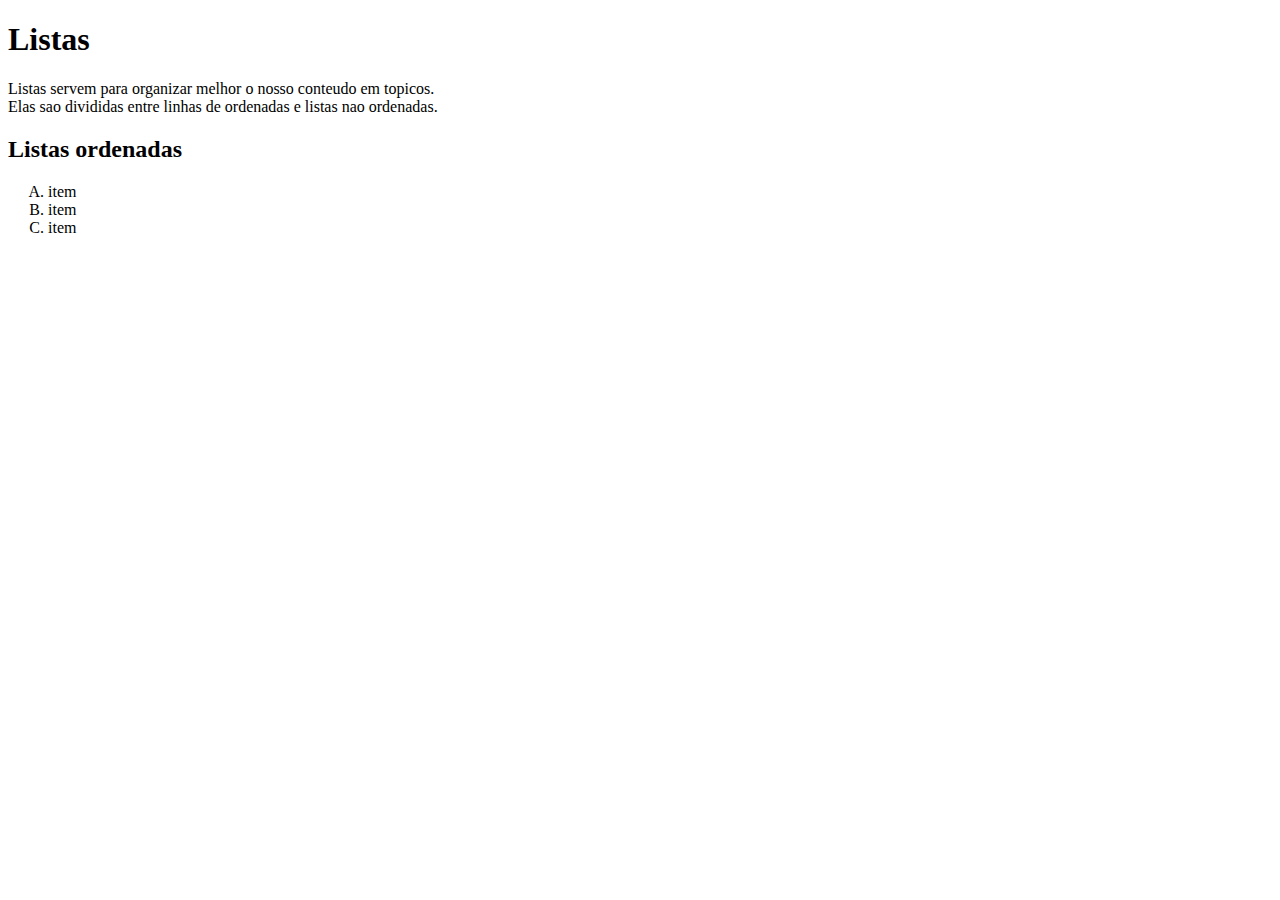
<file: patinhos burrinhos/03-12/index.html>
<!DOCTYPE html>
<html lang="en">
<head>
    <meta charset="UTF-8">
    <meta name="viewport" content="width=device-width, initial-scale=1.0">
    <title>Document</title>
</head>
<body>
    <h1>Listas</h1>
    <p>Listas servem para organizar melhor o nosso conteudo em topicos. <br>
        Elas sao divididas entre linhas de ordenadas e listas nao ordenadas.
    </p>

<h2>Listas ordenadas</h2>
<ol type="A">
    <li>item</li>
    <li>item</li>
    <li>item</li>
</ol>
</body>
</html>
</file>
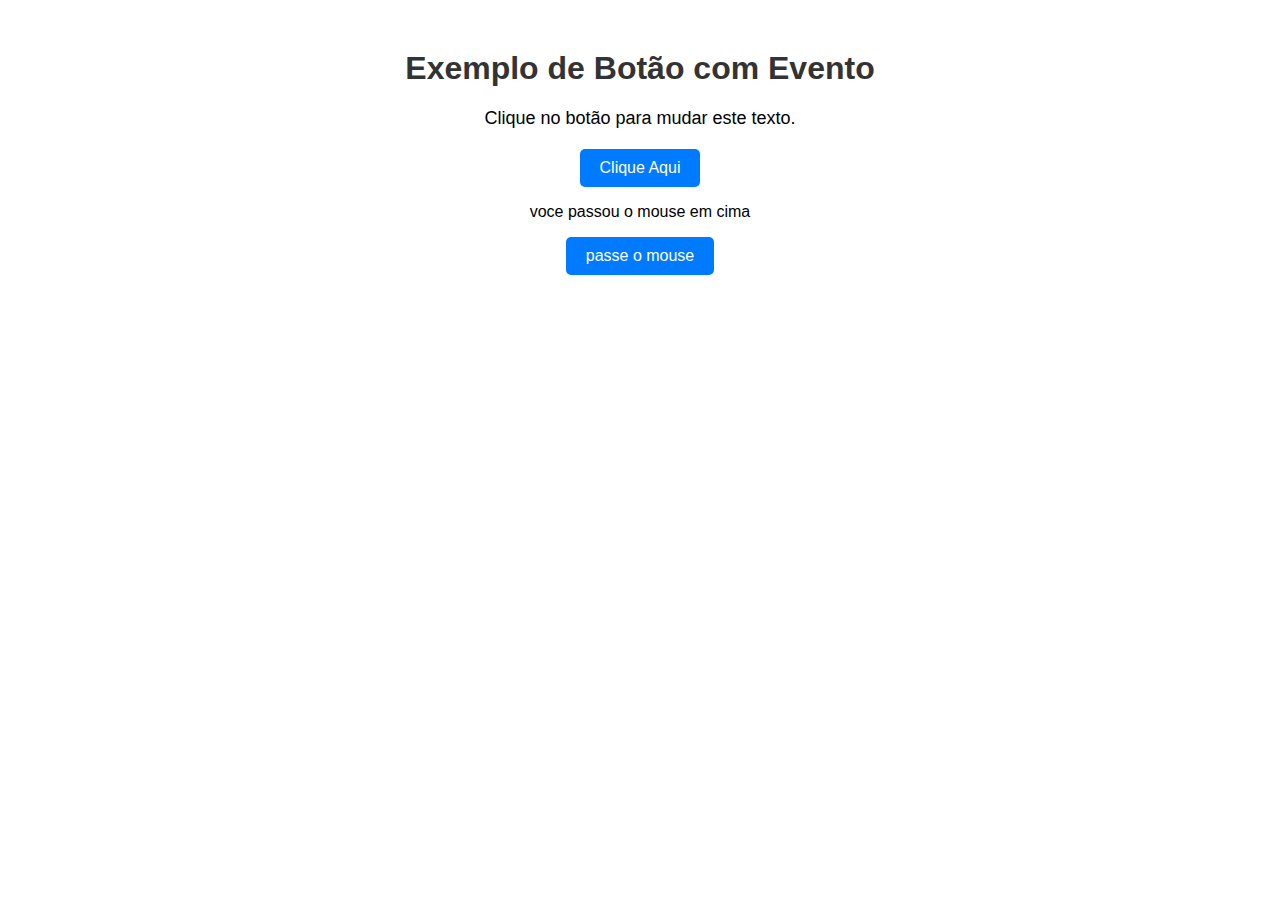
<file: patinhos burrinhos/05-12/index.html>
<!DOCTYPE html>
<html lang="pt-BR">
<head>
    <meta charset="UTF-8">
    <meta name="viewport" content="width=device-width, initial-scale=1.0">
    <title>Exemplo de Eventos e getElementById</title>
    <link rel="stylesheet" href="styles.css">
</head>
<body>

    <h1>Exemplo de Botão com Evento</h1>

    <p id="texto">Clique no botão para mudar este texto.</p>

    <button id="meuBotao">Clique Aqui</button>

    <script src="script.js"></script>
    <p id="alteraTexto2">voce passou o mouse em cima</p>

    <button id="botao2">passe o mouse</button>




</body>
</html>
</file>
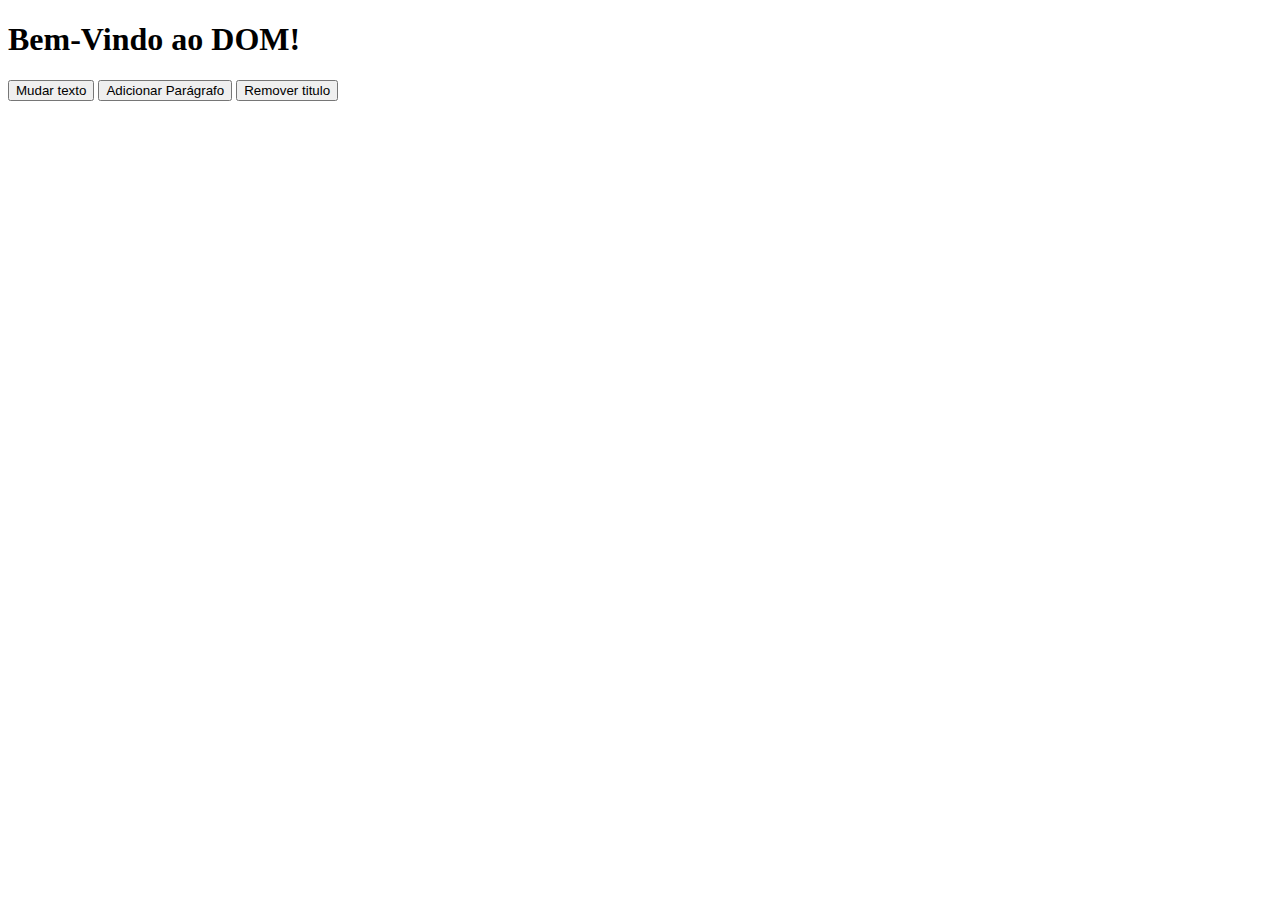
<file: patinhos burrinhos/tudo errado/index.html>
<!DOCTYPE html>
<html lang="en">
<head>
    <meta charset="UTF-8">
    <meta name="viewport" content="width=device-width, initial-scale=1.0">
    <title>Manipulação de DOM com eventos</title>
</head>
<body>
    <h1 id = "titulo">Bem-Vindo ao DOM!</h1>
    <Pclass="descricao"Vamos aprender a manipular eventos no DOM.</P>
    
    <button id = "botao-mudar"> Mudar texto</button>
    <button id = "botao-adicionar"> Adicionar Parágrafo</button>
    <button id = "botao-remover"> Remover titulo </button>

    
   <script src="script.js"></script>

</body>
</html>
</file>
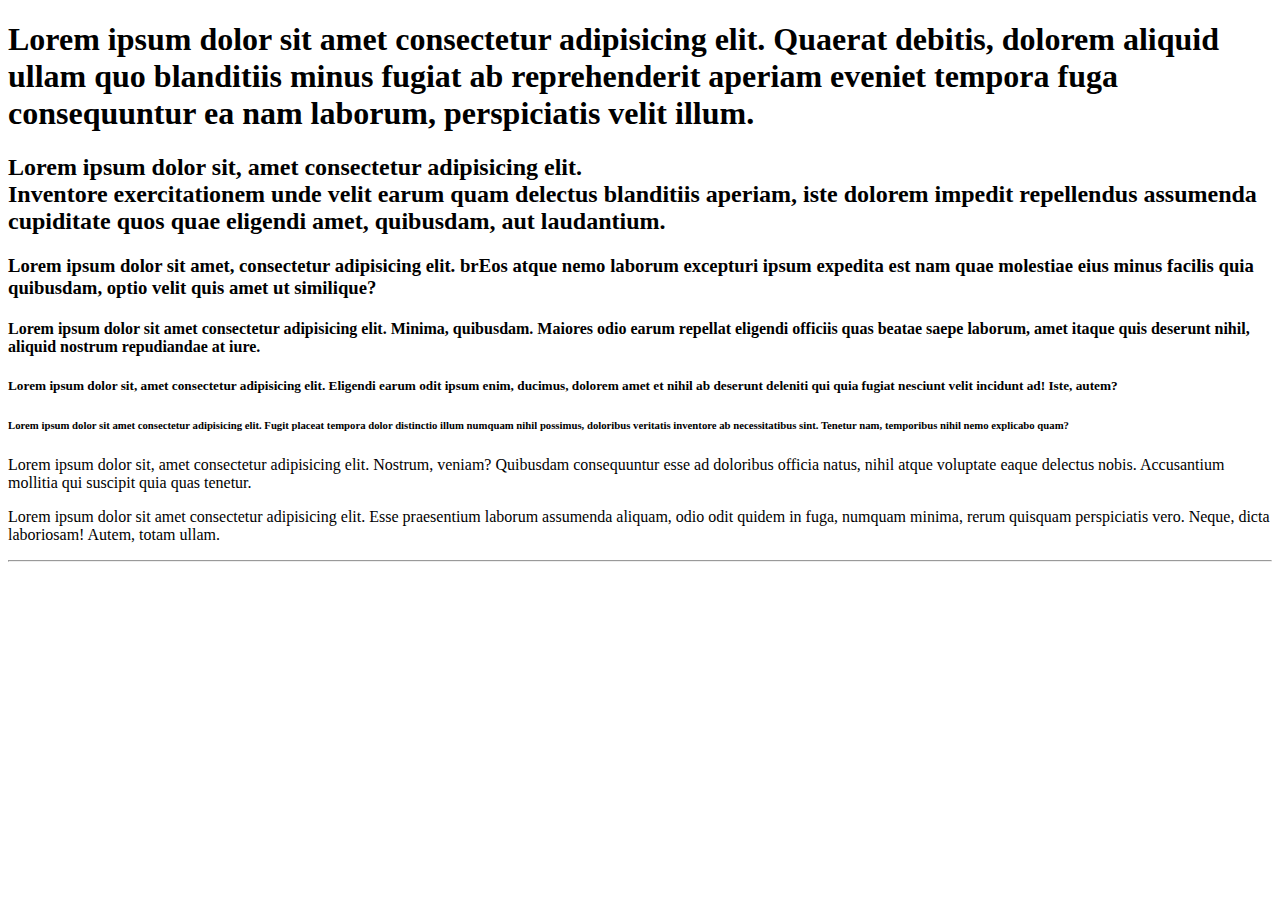
<file: patinhos burrinhos/02-12/Semantica/index.html>
<!DOCTYPE html>
 <html lang="en">
 <head>
    <meta charset="UTF-8">
    <meta name="viewport" content="width=device-width, initial-scale=1.0">
    <title>Document</title>
 </head>
 <body>
    
    <h1>Lorem ipsum dolor sit amet consectetur adipisicing elit. Quaerat debitis, dolorem aliquid ullam quo blanditiis minus fugiat ab reprehenderit aperiam eveniet tempora fuga consequuntur ea nam laborum, perspiciatis velit illum.</h1>
    <h2>Lorem ipsum dolor sit, amet consectetur adipisicing elit. <br> Inventore exercitationem unde velit earum quam delectus blanditiis aperiam, iste dolorem impedit repellendus assumenda cupiditate quos quae eligendi amet, quibusdam, aut laudantium.</h2>
    <h3>Lorem ipsum dolor sit amet, consectetur adipisicing elit. brEos atque nemo laborum excepturi ipsum expedita est nam quae molestiae eius minus facilis quia quibusdam, optio velit quis amet ut similique?</h3>
    <h4>Lorem ipsum dolor sit amet consectetur adipisicing elit. Minima, quibusdam. Maiores odio earum repellat eligendi officiis quas beatae saepe laborum, amet itaque quis deserunt nihil, aliquid nostrum repudiandae at iure.</h4>
    <h5>Lorem ipsum dolor sit, amet consectetur adipisicing elit. Eligendi earum odit ipsum enim, ducimus, dolorem amet et nihil ab deserunt deleniti qui quia fugiat nesciunt velit incidunt ad! Iste, autem?</h5>
    <h6>Lorem ipsum dolor sit amet consectetur adipisicing elit. Fugit placeat tempora dolor distinctio illum numquam nihil possimus, doloribus veritatis inventore ab necessitatibus sint. Tenetur nam, temporibus nihil nemo explicabo quam?</h6>

    <p>Lorem ipsum dolor sit, amet consectetur adipisicing elit. Nostrum, veniam? Quibusdam consequuntur esse ad doloribus officia natus, nihil atque voluptate eaque delectus nobis. Accusantium mollitia qui suscipit quia quas tenetur.</p>
    <p>Lorem ipsum dolor sit amet consectetur adipisicing elit. Esse praesentium laborum assumenda aliquam, odio odit quidem in fuga, numquam minima, rerum quisquam perspiciatis vero. Neque, dicta laboriosam! Autem, totam ullam.</p>

    <hr>
    
 </body>
 </html>
</file>
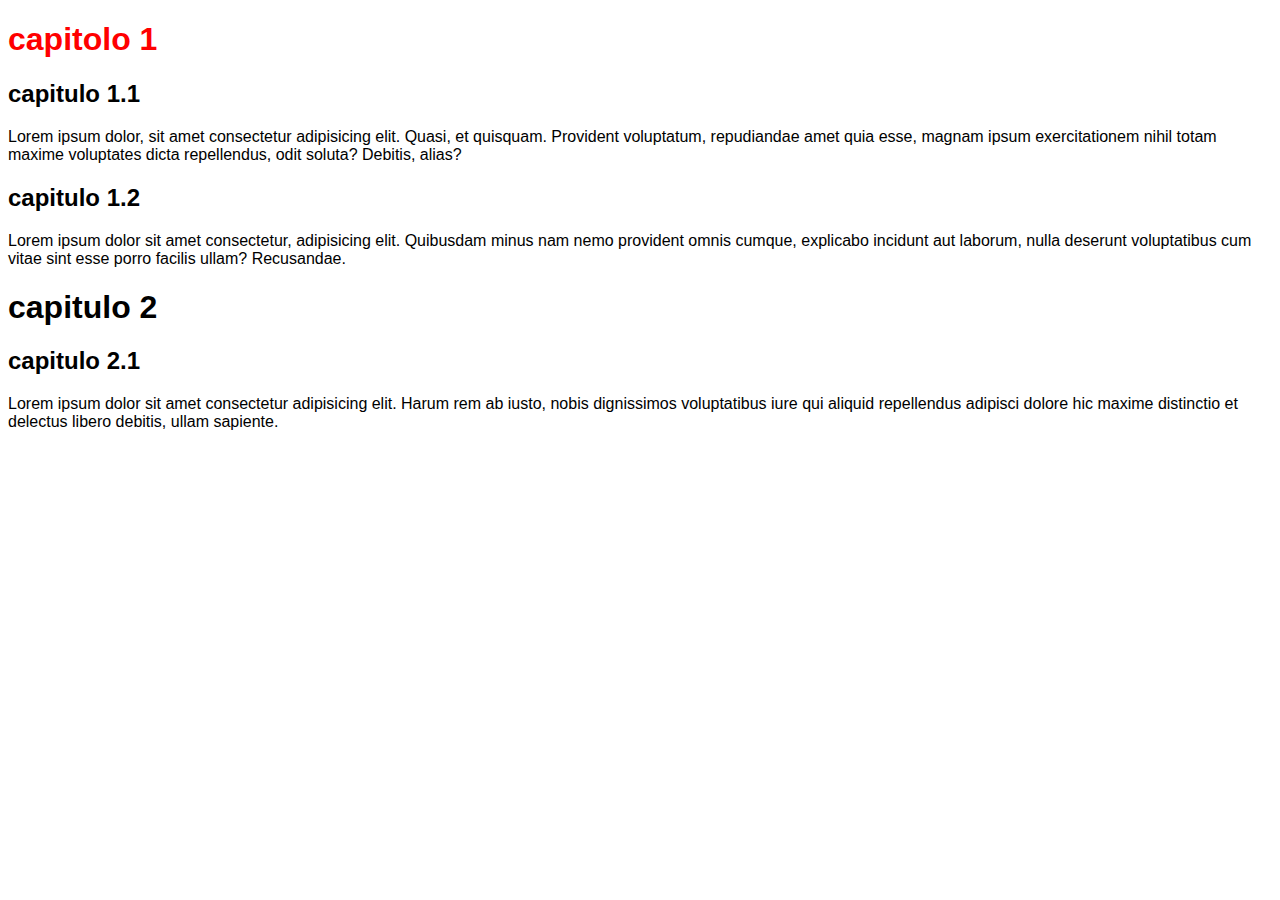
<file: patinhos burrinhos/03-12/CSS/index.html>
<!DOCTYPE html>
<html lang="pt-br">
<head>
    <meta charset="UTF-8">
    <meta name="viewport" content="width=device-width, initial-scale=1.0">
    <title>Estilo CSS</title>
   
</head>
<body style="font-family: 'Lucida Sans', 'Lucida Sans Regular', 'Lucida Grande', 'Lucida Sans Unicode', Geneva, Verdana, sans-serif;">
 <h1 style="color: red;"> capitolo 1</h1>
    <h2>capitulo 1.1</h2>
    <p>Lorem ipsum dolor, sit amet consectetur adipisicing elit. Quasi, et quisquam. Provident voluptatum, repudiandae amet quia esse, magnam ipsum exercitationem nihil totam maxime voluptates dicta repellendus, odit soluta? Debitis, alias?</p>
    <h2> capitulo 1.2</h2>
    <p>Lorem ipsum dolor sit amet consectetur, adipisicing elit. Quibusdam minus nam nemo provident omnis cumque, explicabo incidunt aut laborum, nulla deserunt voluptatibus cum vitae sint esse porro facilis ullam? Recusandae.</p>
    <h1> capitulo 2 </h1>
    <h2>capitulo 2.1 </h2>
    <p>Lorem ipsum dolor sit amet consectetur adipisicing elit. Harum rem ab iusto, nobis dignissimos voluptatibus iure qui aliquid repellendus adipisci dolore hic maxime distinctio et delectus libero debitis, ullam sapiente.</p>
</body>
</html>
</file>
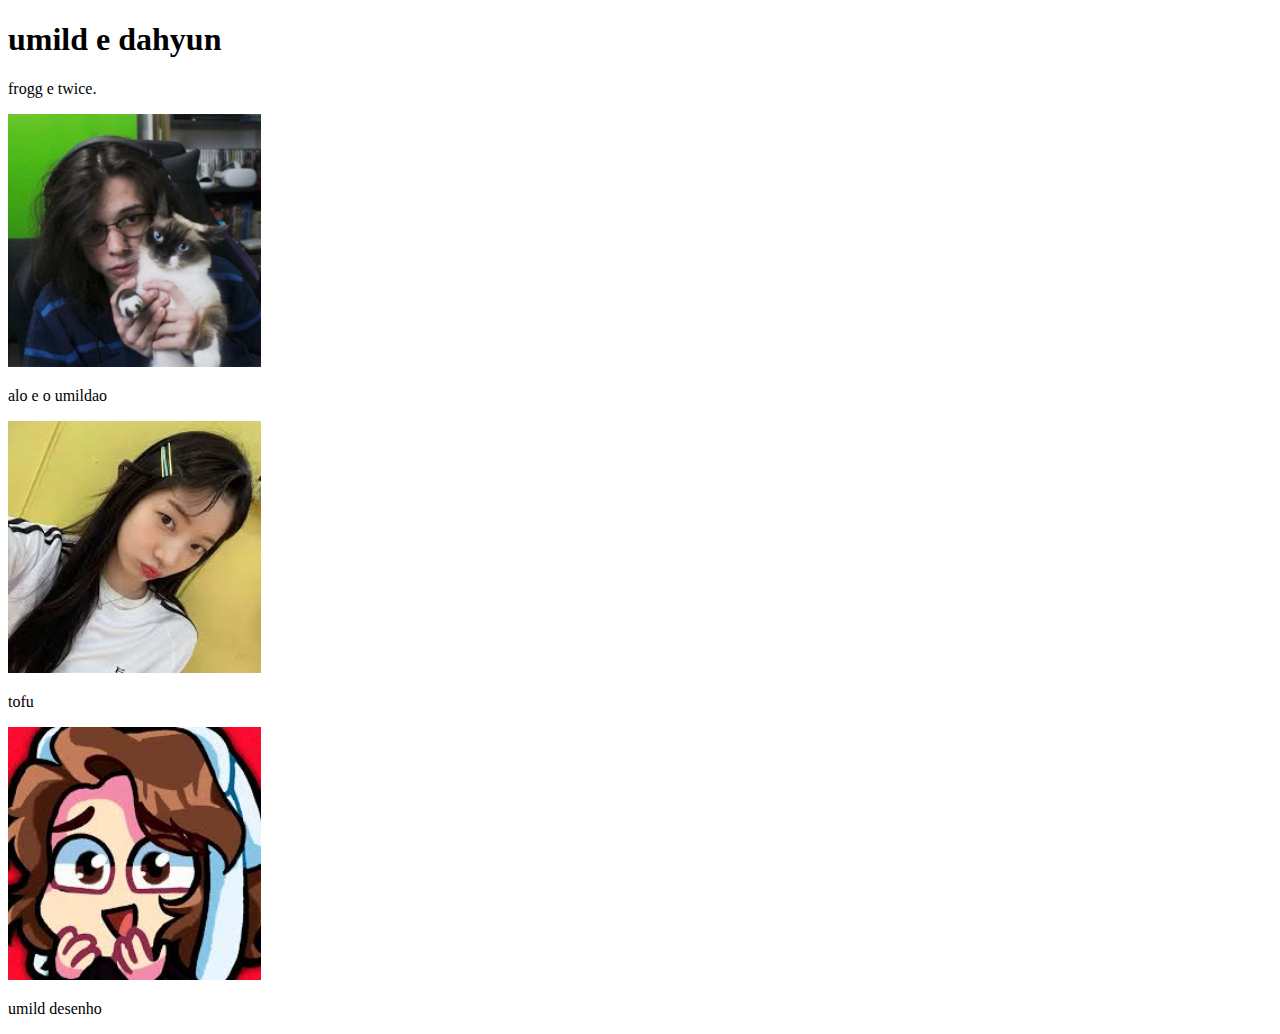
<file: patinhos burrinhos/02-12/Imagens/exercicios/index.html>
<!DOCTYPE html>
<html lang="pt-br">
<head>
    <meta charset="UTF-8">
    <meta name="viewport" content="width=device-width, initial-scale=1.0">
    <title>dahyun humilde</title>
    <link rel="shortcut icon" href="../img/sapo.png" type="image/x-icon">
    <link rel="stylesheet" href="style.css">
    
    
</head>
<body>
    <h1>umild e dahyun</h1>
    <p>frogg e twice.</p>
    <img src="../img/umildaoalo.jpg" alt="">
    <p>alo e o umildao</p>
    <img src="[data-uri]" alt="">
    <p>tofu</p>
    <img src="images.jpg" alt="">
    <p>umild desenho</p>

</body>
</html>
</file>
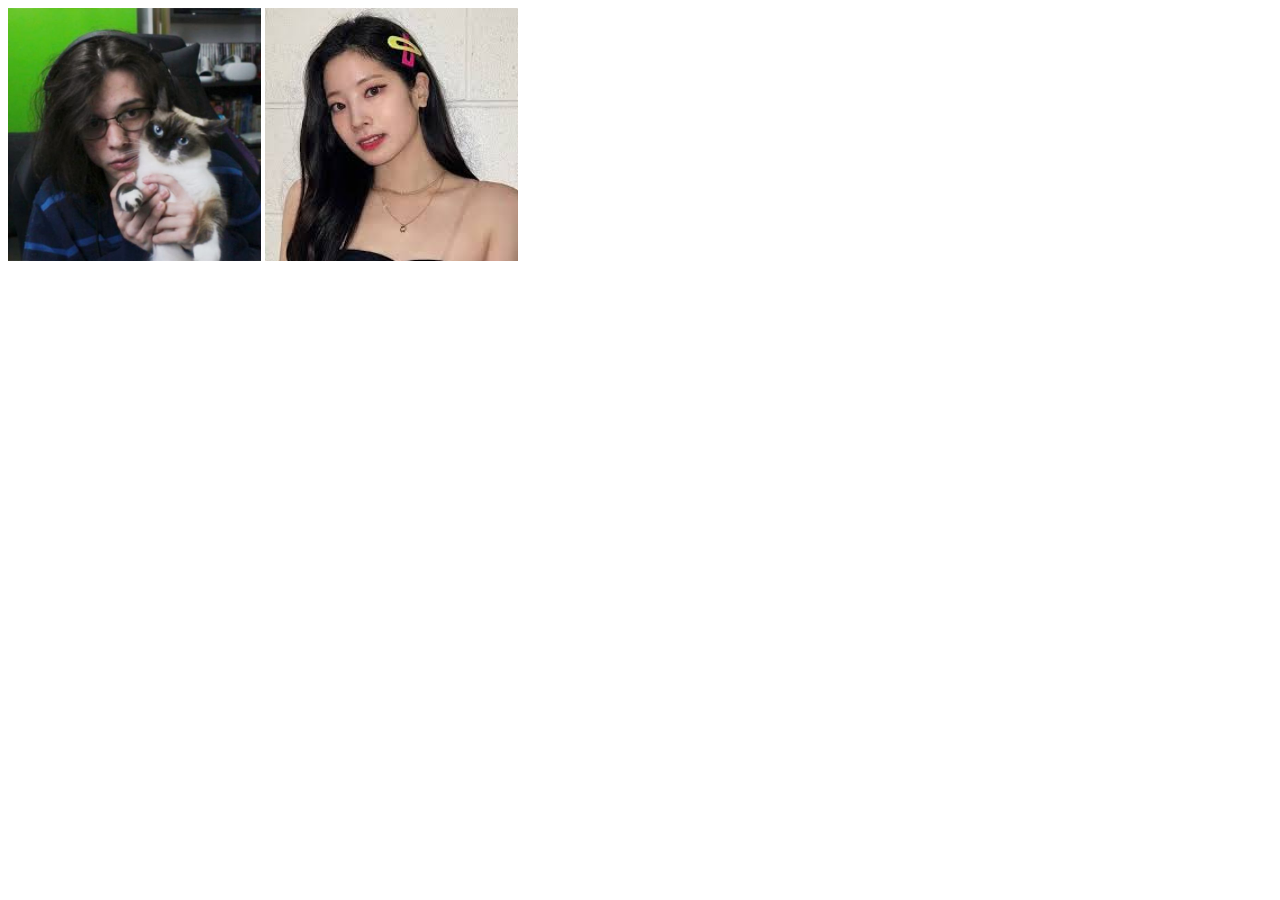
<file: patinhos burrinhos/02-12/Imagens/paginas/index.html>
<!DOCTYPE html>
<html lang="en">
<head>
    <meta charset="UTF-8">
    <meta name="viewport" content="width=device-width, initial-scale=1.0">
    <title>umildao</title>
    <link rel="shortcut icon" href="../img/sapo.png" type="image/x-icon">
    <link rel="stylesheet" href="style.css">
</head>
<body>
    <img src="../img/umildaoalo.jpg" alt="">

    <img src="[data-uri]"
</body>
</html>
</file>
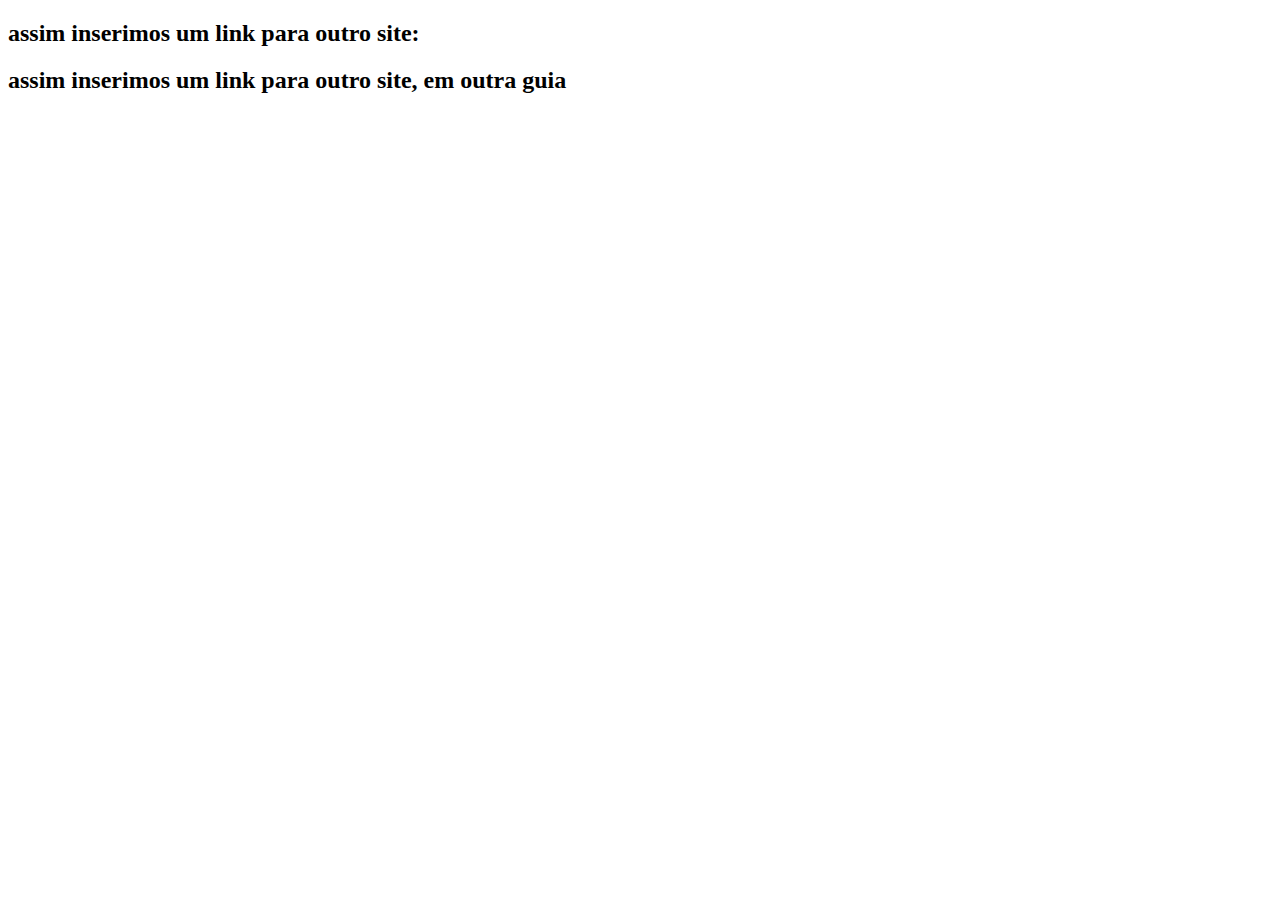
<file: patinhos burrinhos/02-12/link.html>
<!DOCTYPE html>
<html lang="en">
<head>
    <meta charset="UTF-8">
    <meta name="viewport" content="width=device-width, initial-scale=1.0">
    <title>Document</title>
</head>
<body>
    <h2>assim inserimos um link para outro site:</h2>
    <a href="https://github.com/eucesarine"></a> 

    <h2>assim inserimos um link para outro site, em outra guia</h2>
    <a href="https://github.com/eucesarine" target="_blank" link para o meu github em uma outra  guia. ></a> 



</html>
</file>
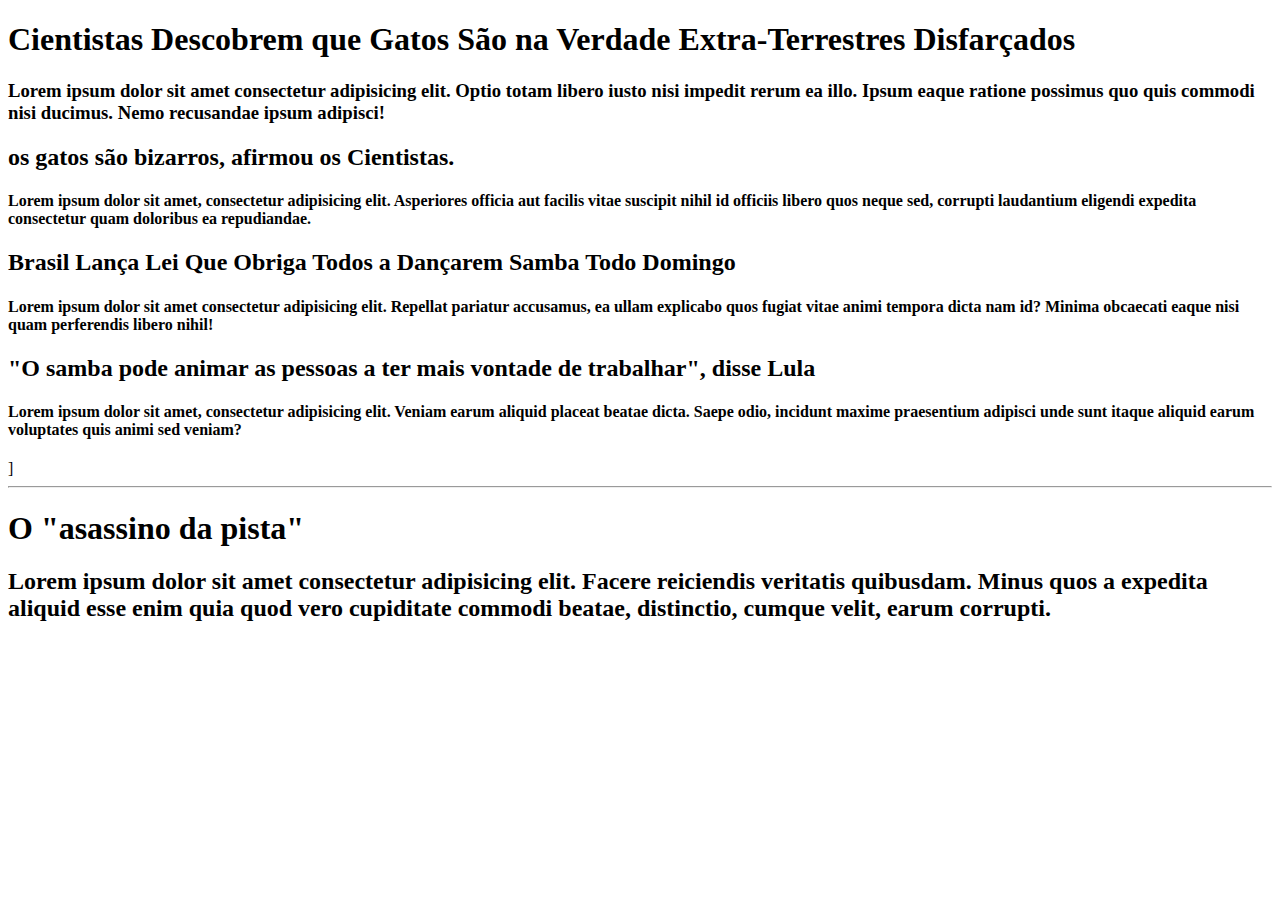
<file: patinhos burrinhos/02-12/Semantica/exercicio/exercicio1.html>
<!DOCTYPE html>
<html lang="en">
<head>
    <meta charset="UTF-8">
    <meta name="viewport" content="width=device-width, initial-scale=1.0">
    <title>Document</title>
</head>
<body>
    <h1>Cientistas Descobrem que Gatos São na Verdade Extra-Terrestres Disfarçados</h1>
    <h3>Lorem ipsum dolor sit amet consectetur adipisicing elit. Optio totam libero iusto nisi impedit rerum ea illo. Ipsum eaque ratione possimus quo quis commodi nisi ducimus. Nemo recusandae ipsum adipisci!</h3>
    

    <h2>os gatos são bizarros, afirmou os Cientistas.</h2>
    <h4>Lorem ipsum dolor sit amet, consectetur adipisicing elit. Asperiores officia aut facilis vitae suscipit nihil id officiis libero quos neque sed, corrupti laudantium eligendi expedita consectetur quam doloribus ea repudiandae.</h4>

<h2>Brasil Lança Lei Que Obriga Todos a Dançarem Samba Todo Domingo</h2>
<h4>Lorem ipsum dolor sit amet consectetur adipisicing elit. Repellat pariatur accusamus, ea ullam explicabo quos fugiat vitae animi tempora dicta nam id? Minima obcaecati eaque nisi quam perferendis libero nihil!</h4>

<h2>"O samba pode animar as pessoas a ter mais vontade de trabalhar", disse Lula</h2>
<h4>Lorem ipsum dolor sit amet, consectetur adipisicing elit. Veniam earum aliquid placeat beatae dicta. Saepe odio, incidunt maxime praesentium adipisci unde sunt itaque aliquid earum voluptates quis animi sed veniam?</h4>]


<hr>

<h1>O "asassino da pista"</h1>
<h2>Lorem ipsum dolor sit amet consectetur adipisicing elit. Facere reiciendis veritatis quibusdam. Minus quos a expedita aliquid esse enim quia quod vero cupiditate commodi beatae, distinctio, cumque velit, earum corrupti.</h2>

</body>
</html>

<head>
<body>
</body>
</head>
</file>
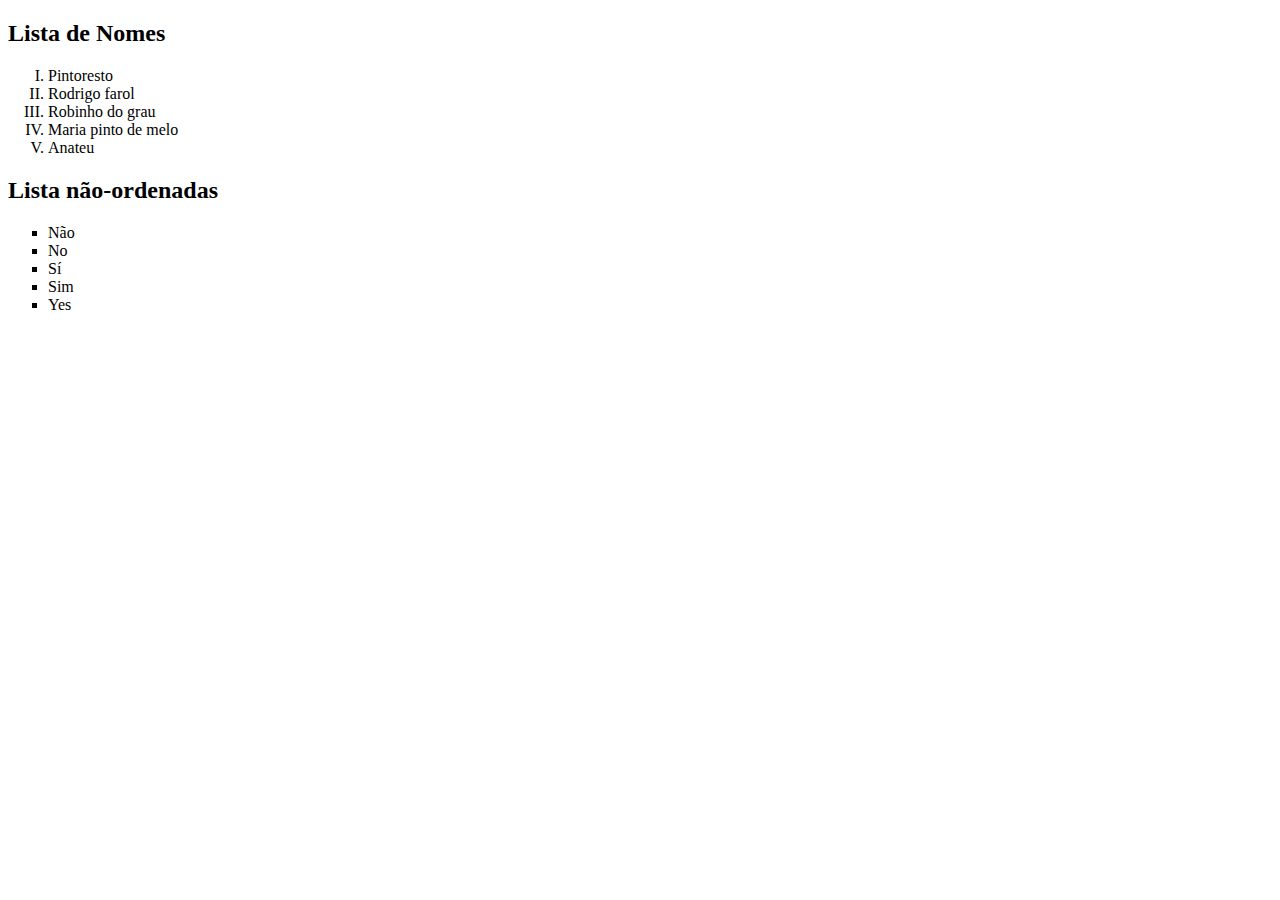
<file: patinhos burrinhos/03-12/listas/exercicio4/exercicio.html>
<!DOCTYPE html>
<html lang="pt-br">
<head>
    <meta charset="UTF-8">
    <meta name="viewport" content="width=device-width, initial-scale=1.0">
    <title>Nomes</title>
</head>
<body>
    <h2>Lista de Nomes</h2>
    <ol type="I">
        <li>Pintoresto</li>
        <li>Rodrigo farol</li>
        <li>Robinho do grau</li>
        <li>Maria pinto de melo</li>
        <li>Anateu</li>
    </ol>
    <h2>Lista não-ordenadas</h2>
    <ul type="square">
        <li>Não</li>
        <li>No</li>
        <li>Sí</li>
        <li>Sim</li>
        <li>Yes</li>
    </ul>
</body>
</html>
</file>
<file: patinhos burrinhos/05-12/styles.css>
body {
    font-family: Arial, sans-serif;
    text-align: center;
    margin-top: 50px;
}

h1 {
    color: #333;
}

button {
    padding: 10px 20px;
    font-size: 16px;
    cursor: pointer;
    background-color: #007BFF;
    color: white;
    border: none;
    border-radius: 5px;
}

button:hover {
    background-color: #0056b3;
}

#texto {
    font-size: 18px;
    margin-bottom: 20px;
}
</file>
<file: patinhos burrinhos/02-12/Imagens/exercicios/style.css>
img{



width: 20% ;
height: 10% ;

}
</file>
<file: patinhos burrinhos/02-12/Imagens/paginas/style.css>
/* Primeiro, digo qual elemento quero alterar */



img{
       /* Depois, digo o que quero alterar nesse elemento */


width: 20% ;
height: 10% ;

}
</file>
